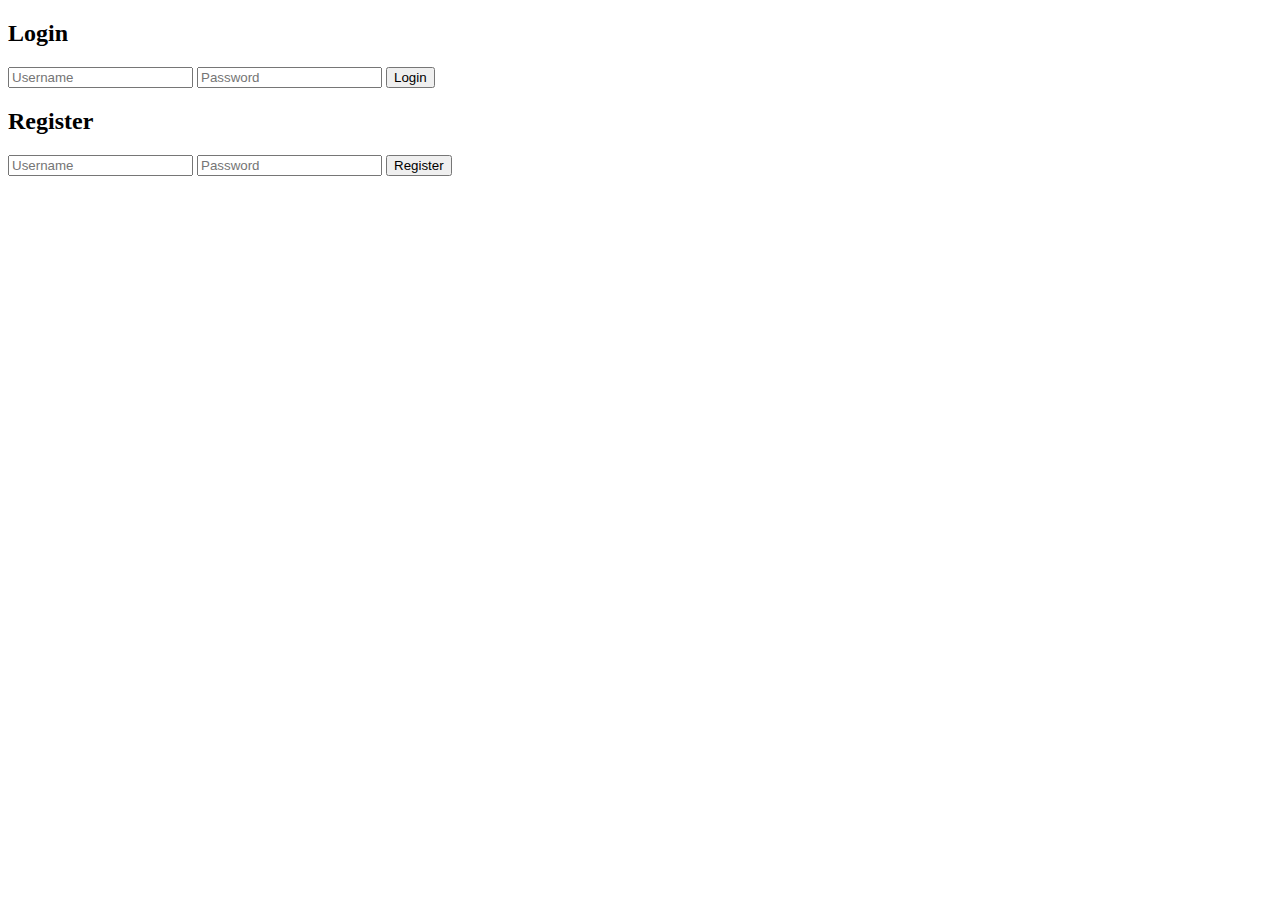
<file: login.html>
<!DOCTYPE html>
<html lang="en">
<head>
    <meta charset="UTF-8">
    <meta name="viewport" content="width=device-width, initial-scale=1.0">
    <title>Document</title>
</head>
<body>
    <div class="login-form">
        <h2>Login</h2>
        <form id="login-form">
            <input type="text" id="login-username" name="username" placeholder="Username" required>
            <input type="password" id="login-password" name="password" placeholder="Password" required>
            <button type="submit">Login</button>
        </form>
    </div>
    
    <div class="register-form">
        <h2>Register</h2>
        <form id="register-form">
            <input type="text" id="register-username" name="username" placeholder="Username" required>
            <input type="password" id="register-password" name="password" placeholder="Password" required>
            <button type="submit">Register</button>
        </form>
    </div>
</body>
<script>
    document.getElementById('login-form').addEventListener('submit', function(event) {
        // Αποτροπή προεπιλεγμένης συμπεριφοράς φόρμας
        event.preventDefault();
        const username = document.getElementById('login-username').value;
    const password = document.getElementById('login-password').value;

    fetch('/login', {
        method: 'POST',
        headers: {
            'Content-Type': 'application/json',
        },
        body: JSON.stringify({ username: username, password: password }),
    })
    .then(response => {
        if (!response.ok) {
            throw new Error('Login failed.');
        }
        // Εάν η απάντηση είναι επιτυχής, ανακατεύθυνση στην index.html
        window.location.href = 'index.html';
    })
    .catch(error => {
        console.error('Error:', error);
        // Εάν η απάντηση είναι ανεπιτυχής, εμφάνιση μηνύματος σφάλματος
        alert('Login failed. Please check your username and password.');
    });
        // Εδώ θα πρέπει να γίνει ο έλεγχος για τα στοιχεία εισόδου
        // Και αν είναι επιτυχής η σύνδεση, ανακατεύθυνση στην index.html
        window.location.href = 'index.html';
    });

   
    document.getElementById('register-form').addEventListener('submit', function(event) {
    event.preventDefault();
    
    const username = document.getElementById('register-username').value;
    const password = document.getElementById('register-password').value;

    fetch('/register', {
        method: 'POST',
        headers: {
            'Content-Type': 'application/json',
        },
        body: JSON.stringify({ username: username, password: password }),
    })
    .then(response => {
        if (!response.ok) {
            throw new Error('Registration failed.');
        }
        // Εάν η απάντηση είναι επιτυχής, ανακατεύθυνση στην index.html
        window.location.href = 'index.html';
    })
    .catch(error => {
        console.error('Error:', error);
        // Εάν η απάντηση είναι ανεπιτυχής, εμφάνιση μηνύματος σφάλματος
        alert('Registration failed. Please try again later.');
    });
    
});

</script>
</html>
</file>
